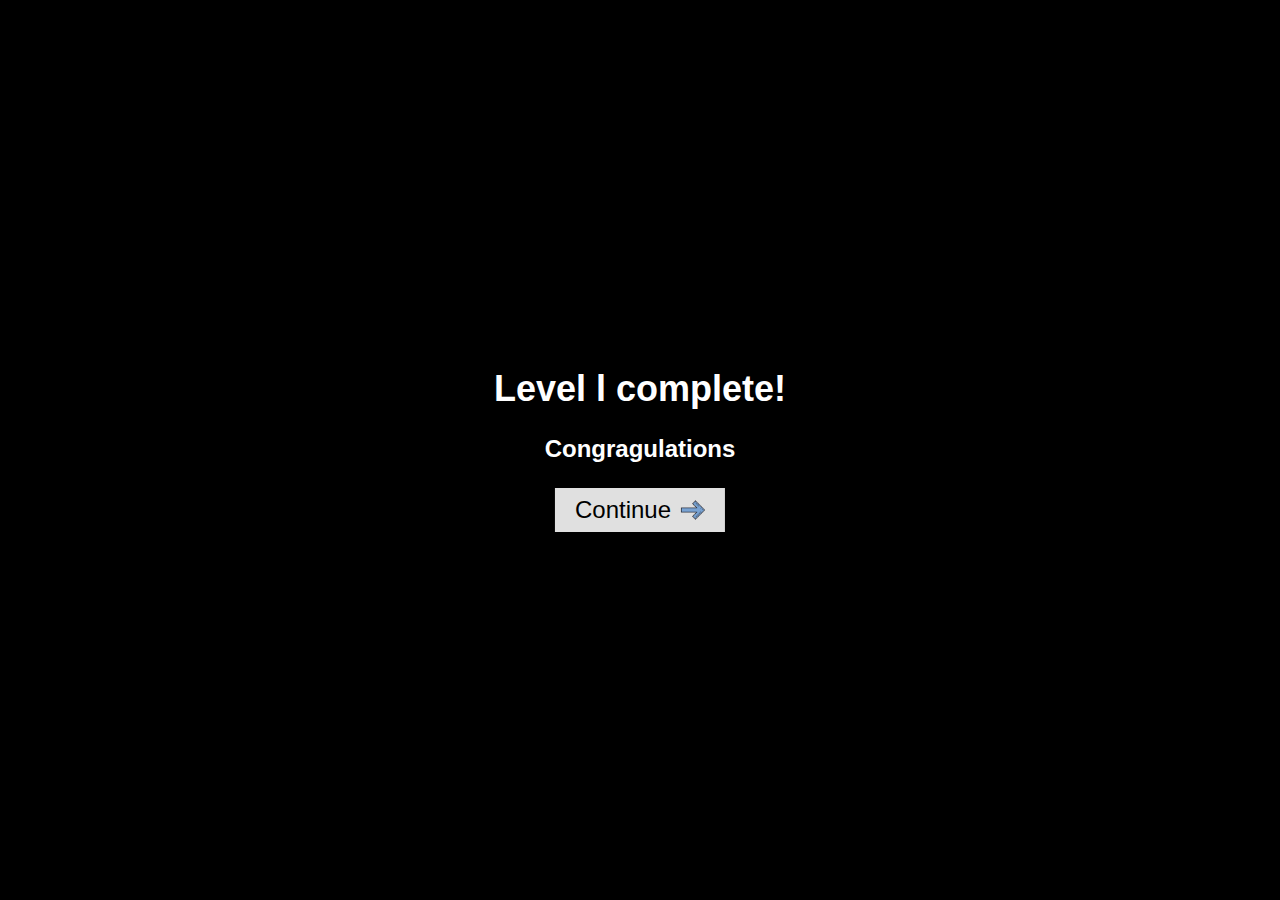
<file: level-complete.html>
<!DOCTYPE html>
<html lang="en">
  <head>
    <meta charset="UTF-8" />
    <meta name="viewport" content="width=device-width, initial-scale=1.0" />
    <meta http-equiv="X-UA-Compatible" content="ie=edge" />
    <title>Level Complete</title>
    <link rel="stylesheet" href="./scss//main.css" />
    <link rel="shortcut icon" href="./images/favicon.ico" type="image/x-icon" />
  </head>
  <body>
    <div class="level-complete">
      <h1>Level <span class="level-passed">X</span> complete!</h1>
      <h2>Congragulations</h2>
      <a href="./"
        >Continue <img src="images/arrow-right.png" alt="arrow-right"
      /></a>
    </div>

    <div class="fireworks">
      <div class="before"></div>
      <div class="after"></div>
    </div>

    <script src="js/Helpers.js"></script>
    <script>
      const level = window.location.href.charAt(
        window.location.href.length - 1
      );
      $(".level-complete .level-passed").innerHTML = level;
    </script>
  </body>
</html>
</file>
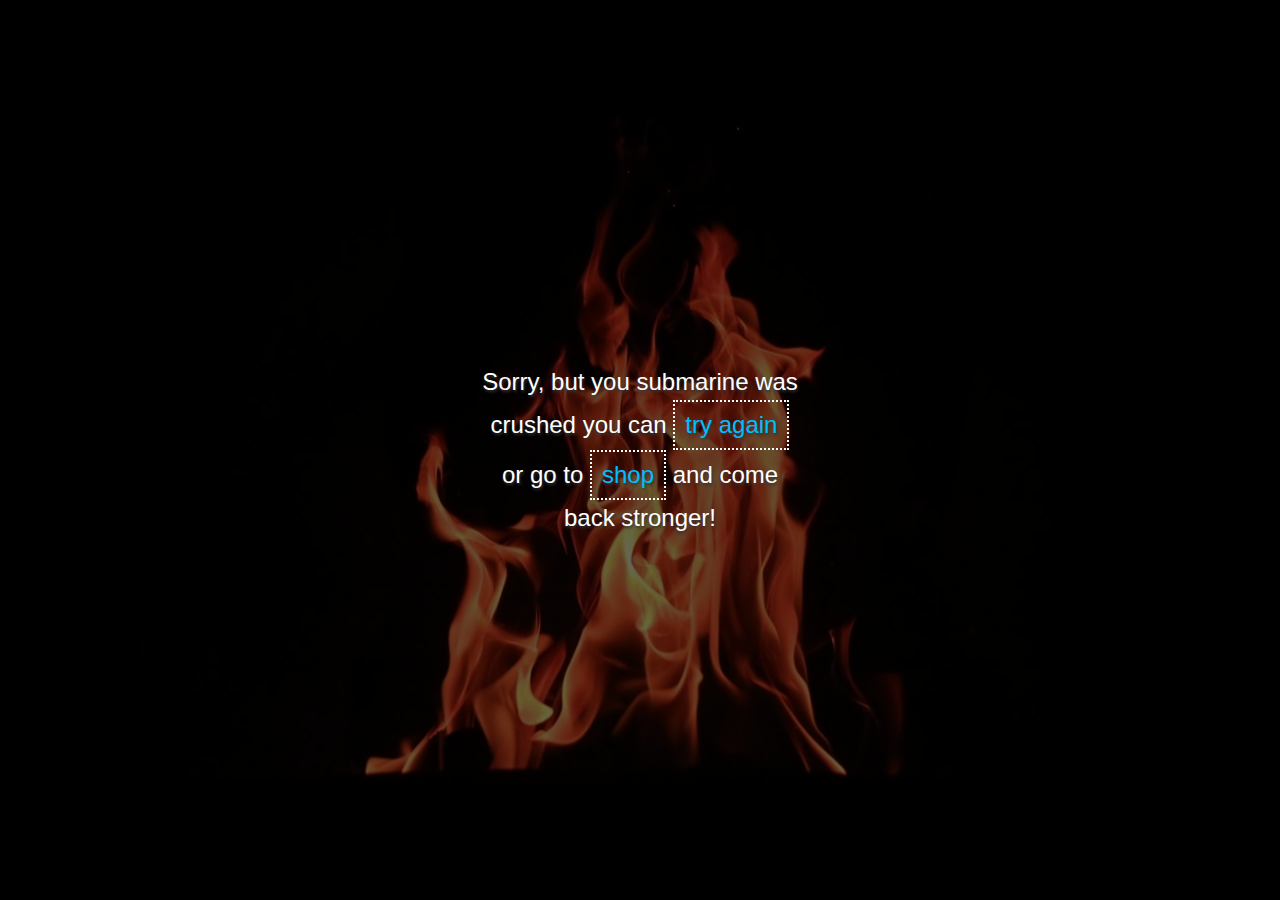
<file: submarine-was-crushed.html>
<!DOCTYPE html>
<html lang="en">
  <head>
    <meta charset="UTF-8" />
    <meta name="viewport" content="width=device-width, initial-scale=1.0" />
    <meta http-equiv="X-UA-Compatible" content="ie=edge" />
    <title>Level Complete</title>
    <link rel="stylesheet" href="./scss//main.css" />
    <link rel="shortcut icon" href="./images/favicon.ico" type="image/x-icon" />
  </head>
  <body>
    <div class="submarine-was-crushed">
      <img
        src="images/submarine-was-crushed.jpg"
        class="fire"
        alt="submarine-was-crushed"
      />
      <p style="color: white">
        Sorry, but you submarine was crushed you can
        <a href="./">try again</a> or go to <a href="./shop.html">shop</a> and
        come back stronger!
      </p>
    </div>
  </body>
</html>
</file>
<file: scss/main.css>
* {
  -webkit-box-sizing: border-box;
          box-sizing: border-box;
  border: 0;
  margin: 0;
  padding: 0;
  border: 0;
  font-size: 100%;
}

a {
  text-decoration: none;
}

li {
  list-style: none;
}

input {
  width: 100%;
}

body {
  background: black;
  font-family: Arial, "Helvetica Neue", Helvetica, sans-serif;
}

.icons {
  display: none;
}

.menu {
  position: fixed;
  right: 20px;
  bottom: 20px;
  display: none;
}

.menu.active {
  display: block;
}

.menu a {
  position: relative;
  display: inline-block;
  margin: 5px;
  padding: 5px;
  background: -webkit-gradient(linear, left top, left bottom, from(#66d9ff), to(deepskyblue));
  background: linear-gradient(#66d9ff, deepskyblue);
  border-radius: 16px;
}

.menu a.showtip .tip {
  -webkit-animation: showUp 5s;
          animation: showUp 5s;
  display: block;
}

.menu a .tip {
  position: absolute;
  top: 0;
  left: 0;
  -webkit-transform: translate(-15%, -125%);
          transform: translate(-15%, -125%);
  border: 2px solid white;
  border-radius: 8px;
  padding: 8px;
  color: white;
  background: black;
  z-index: -1;
  display: none;
}

@-webkit-keyframes showUp {
  from {
    background: black;
    color: white;
  }
  20% {
    background: white;
    color: black;
  }
  40% {
    background: black;
    color: white;
  }
  60% {
    background: white;
    color: black;
  }
  80% {
    background: black;
    color: white;
  }
  to {
    background: white;
    color: black;
  }
}

@keyframes showUp {
  from {
    background: black;
    color: white;
  }
  20% {
    background: white;
    color: black;
  }
  40% {
    background: black;
    color: white;
  }
  60% {
    background: white;
    color: black;
  }
  80% {
    background: black;
    color: white;
  }
  to {
    background: white;
    color: black;
  }
}

.menu a > img {
  width: 48px;
}

.preloader {
  position: fixed;
  top: 0;
  left: 0;
  width: 100%;
  height: 100%;
  background: transparent;
  z-index: 1;
  background: black;
}

.preloader .content {
  position: relative;
  top: 50%;
  left: 50%;
  -webkit-transform: translate(-50%, -50%);
          transform: translate(-50%, -50%);
  width: 300px;
  background: white;
}

.preloader .content img {
  width: 100%;
  display: block;
}

.preloader .content p {
  position: relative;
  padding: 5px;
  font-size: 14px;
  font-weight: bold;
  text-shadow: 0 0 5px deepskyblue;
  background: black;
  color: deepskyblue;
  text-align: center;
  -webkit-user-select: none;
     -moz-user-select: none;
      -ms-user-select: none;
          user-select: none;
  z-index: 1;
}

.preloader .content p:after {
  content: "";
  display: block;
  position: absolute;
  top: 0;
  left: 0;
  width: 100%;
  height: 100%;
  background: white;
  z-index: -1;
  -webkit-animation: Loading 10s;
          animation: Loading 10s;
}

@-webkit-keyframes Loading {
  from {
    width: 0;
  }
  to {
    width: 100%;
  }
}

@keyframes Loading {
  from {
    width: 0;
  }
  to {
    width: 100%;
  }
}

canvas {
  -webkit-box-shadow: 0 0 10px black;
          box-shadow: 0 0 10px black;
  border-radius: 8px;
  position: absolute;
  top: 50%;
  left: 50%;
  -webkit-transform: translate(-50%, -50%);
          transform: translate(-50%, -50%);
}

@media (max-width: 800px) {
  canvas {
    display: none;
  }
}

@media (max-height: 800px) {
  canvas {
    display: none;
  }
}

.mobile-warning {
  display: none;
}

@media (max-width: 960px) {
  .mobile-warning {
    display: block;
    position: fixed;
    top: 0;
    left: 0;
    width: 100%;
    height: 100%;
    background: white;
  }
  .mobile-warning .content {
    position: absolute;
    width: 240px;
    top: 50%;
    left: 50%;
    -webkit-transform: translate(-50%, -50%);
            transform: translate(-50%, -50%);
    padding: 20px;
    background: black;
    border-radius: 8px;
  }
  .mobile-warning .content p {
    font-size: 20px;
    line-height: 30px;
    color: white;
  }
  .mobile-warning .content img {
    width: 100%;
  }
}

.settings {
  background: white;
  font-size: 20px;
  width: 800px;
  margin: auto;
  padding: 20px;
}

@media (max-width: 800px) {
  .settings {
    display: none;
  }
}

@media (max-height: 800px) {
  .settings {
    display: none;
  }
}

.settings section {
  display: -webkit-box;
  display: -ms-flexbox;
  display: flex;
  -webkit-box-pack: justify;
      -ms-flex-pack: justify;
          justify-content: space-between;
  border: 2px solid black;
  margin: 10px 0;
  padding: 10px;
}

.settings section input {
  cursor: pointer;
  width: 20px;
  height: 20px;
}

.settings .restore {
  text-align: center;
  padding: 10px;
}

.settings .restore button {
  cursor: pointer;
  font-size: 14px;
  border: 2px solid black;
  padding: 10px;
  display: inline-block;
  background: red;
  color: white;
  text-shadow: 0 0 5px black;
}

.settings-homepage {
  margin-top: 20px;
  text-align: center;
}

.settings-homepage a {
  border: 2px dotted white;
  padding: 5px 10px;
  font-size: 24px;
  color: white;
  -webkit-transition: 0.7s;
  transition: 0.7s;
}

.settings-homepage a:hover {
  border: 2px solid white;
}

.shop {
  font-size: 20px;
  width: 800px;
  margin: auto;
  border-top-left-radius: 20px;
  border-top-right-radius: 20px;
}

@media (max-width: 800px) {
  .shop {
    display: none;
  }
}

@media (max-height: 800px) {
  .shop {
    display: none;
  }
}

.shop .money {
  background: white;
  padding: 10px;
  display: -webkit-box;
  display: -ms-flexbox;
  display: flex;
  -webkit-box-align: center;
      -ms-flex-align: center;
          align-items: center;
}

.shop .money img {
  margin: 0 8px;
  width: 20px;
}

.shop .upgrades section {
  background: -webkit-gradient(linear, left top, left bottom, from(white), to(lightgray));
  background: linear-gradient(white, lightgray);
  border-bottom: 2px solid black;
  padding: 10px;
  display: -webkit-box;
  display: -ms-flexbox;
  display: flex;
  -webkit-box-pack: justify;
      -ms-flex-pack: justify;
          justify-content: space-between;
  -webkit-box-align: center;
      -ms-flex-align: center;
          align-items: center;
}

.shop .upgrades section.disabled .buy button {
  pointer-events: none;
  background: -webkit-gradient(linear, left top, left bottom, from(grey), to(lightgray));
  background: linear-gradient(grey, lightgray);
}

.shop .upgrades section:first-child {
  background: white;
}

.shop .upgrades section:last-child {
  border-bottom-left-radius: 20px;
  border-bottom-right-radius: 20px;
}

.shop .upgrades section.bought {
  background: -webkit-gradient(linear, left top, left bottom, from(lightgreen), to(#00b300));
  background: linear-gradient(lightgreen, #00b300);
}

.shop .upgrades section.active {
  background: -webkit-gradient(linear, left top, left bottom, from(green), to(lightgreen));
  background: linear-gradient(green, lightgreen);
}

.shop .upgrades section .price,
.shop .upgrades section .buy {
  width: 20%;
}

.shop .upgrades section .icon {
  width: 10%;
}

.shop .upgrades section .icon img {
  width: 48px;
}

.shop .upgrades section .description {
  padding: 0 20px;
  width: 50%;
}

.shop .upgrades section .price {
  text-align: center;
}

.shop .upgrades section .buy {
  text-align: right;
}

.shop .upgrades section .buy button {
  cursor: pointer;
  padding: 10px;
  border: 2px solid black;
  background: -webkit-gradient(linear, left top, left bottom, from(green), to(lightgreen));
  background: linear-gradient(green, lightgreen);
}

.shop .homepage {
  margin-top: 20px;
  text-align: center;
}

.shop .homepage a {
  border: 2px dotted white;
  padding: 5px 10px;
  font-size: 24px;
  color: white;
  -webkit-transition: 0.7s;
  transition: 0.7s;
}

.shop .homepage a:hover {
  border: 2px solid white;
}

.levels {
  width: 900px;
  margin: 50px auto;
  display: -webkit-box;
  display: -ms-flexbox;
  display: flex;
  -ms-flex-wrap: wrap;
      flex-wrap: wrap;
  -ms-flex-pack: distribute;
      justify-content: space-around;
}

.levels .level {
  width: 32%;
  background-size: cover;
  background-position: 0% 50%;
  position: relative;
  padding: 20px;
  margin-bottom: 20px;
  border-radius: 4px;
  opacity: 0.4;
  -webkit-transition: 0.7s;
  transition: 0.7s;
}

.levels .level .play {
  pointer-events: auto;
}

.levels .level .name {
  font-weight: bold;
  font-family: cursive;
  margin-bottom: 20px;
  text-shadow: 1px 2px 3px rgba(0, 0, 0, 0.5);
  font-size: 24px;
  color: white;
}

.levels .level .preview {
  margin: 20px 0;
  width: 100%;
}

.levels .level .lock {
  position: absolute;
  top: 16px;
  right: 16px;
  width: 32px;
  height: 32px;
}

.levels .level .description {
  display: none;
  text-shadow: 1px 2px 3px black;
  color: white;
  font-size: 20px;
}

.levels .level .description img {
  position: relative;
  top: 4px;
  width: 24px;
}

.levels .level .description:before {
  content: "(";
}

.levels .level .description:after {
  content: ")";
}

.levels .level .play {
  margin-top: 200px;
  font-size: 20px;
  padding: 8px 20px;
  border: 1px solid #333;
  background: grey;
  border-radius: 4px;
  -webkit-transition: 0.3s;
  transition: 0.3s;
  cursor: not-allowed;
}

.levels .level.available {
  opacity: 1;
  pointer-events: none;
}

.levels .level.available:hover {
  background-position: 100% 50%;
  border-radius: 20px;
}

.levels .level.available .lock {
  display: none;
}

.levels .level.available .description {
  display: block;
}

.levels .level.available button {
  cursor: pointer;
  background: deepskyblue;
}

.levels .level.available button:hover {
  color: white;
  background: #00ace6;
}

.level-complete {
  position: absolute;
  top: 50%;
  left: 50%;
  -webkit-transform: translate(-50%, -50%);
          transform: translate(-50%, -50%);
  color: white;
  text-align: center;
}

.level-complete h1 {
  font-size: 36px;
}

.level-complete h2 {
  margin: 25px 0;
  font-size: 24px;
}

.level-complete a {
  cursor: pointer;
  font-size: 24px;
  padding: 8px 20px;
  display: -webkit-box;
  display: -ms-flexbox;
  display: flex;
  width: -webkit-fit-content;
  width: -moz-fit-content;
  width: fit-content;
  -webkit-box-align: center;
      -ms-flex-align: center;
          align-items: center;
  margin: 0 auto;
  color: black;
  -webkit-transition: 0.3s;
  transition: 0.3s;
  background: #e0e0e0;
}

.level-complete a:hover {
  background: white;
  -webkit-transform: scale(1.1);
          transform: scale(1.1);
}

.level-complete a img {
  margin-left: 10px;
  width: 24px;
  height: 24px;
}

.fireworks {
  opacity: 0.6;
}

.fireworks > .before,
.fireworks > .after {
  position: absolute;
  width: 5px;
  height: 5px;
  border-radius: 50%;
  -webkit-box-shadow: 0 0 #fff, 0 0 #fff, 0 0 #fff, 0 0 #fff, 0 0 #fff, 0 0 #fff, 0 0 #fff, 0 0 #fff, 0 0 #fff, 0 0 #fff, 0 0 #fff, 0 0 #fff, 0 0 #fff, 0 0 #fff, 0 0 #fff, 0 0 #fff, 0 0 #fff, 0 0 #fff, 0 0 #fff, 0 0 #fff, 0 0 #fff, 0 0 #fff, 0 0 #fff, 0 0 #fff, 0 0 #fff, 0 0 #fff, 0 0 #fff, 0 0 #fff, 0 0 #fff, 0 0 #fff, 0 0 #fff, 0 0 #fff, 0 0 #fff, 0 0 #fff, 0 0 #fff, 0 0 #fff, 0 0 #fff, 0 0 #fff, 0 0 #fff, 0 0 #fff, 0 0 #fff, 0 0 #fff, 0 0 #fff, 0 0 #fff, 0 0 #fff, 0 0 #fff, 0 0 #fff, 0 0 #fff, 0 0 #fff, 0 0 #fff, 0 0 #fff;
          box-shadow: 0 0 #fff, 0 0 #fff, 0 0 #fff, 0 0 #fff, 0 0 #fff, 0 0 #fff, 0 0 #fff, 0 0 #fff, 0 0 #fff, 0 0 #fff, 0 0 #fff, 0 0 #fff, 0 0 #fff, 0 0 #fff, 0 0 #fff, 0 0 #fff, 0 0 #fff, 0 0 #fff, 0 0 #fff, 0 0 #fff, 0 0 #fff, 0 0 #fff, 0 0 #fff, 0 0 #fff, 0 0 #fff, 0 0 #fff, 0 0 #fff, 0 0 #fff, 0 0 #fff, 0 0 #fff, 0 0 #fff, 0 0 #fff, 0 0 #fff, 0 0 #fff, 0 0 #fff, 0 0 #fff, 0 0 #fff, 0 0 #fff, 0 0 #fff, 0 0 #fff, 0 0 #fff, 0 0 #fff, 0 0 #fff, 0 0 #fff, 0 0 #fff, 0 0 #fff, 0 0 #fff, 0 0 #fff, 0 0 #fff, 0 0 #fff, 0 0 #fff;
  -webkit-animation: 1s bang ease-out infinite backwards, 1s gravity ease-in infinite backwards, 5s position linear infinite backwards;
  animation: 1s bang ease-out infinite backwards, 1s gravity ease-in infinite backwards, 5s position linear infinite backwards;
}

.fireworks > .after {
  -webkit-animation-delay: 1.25s, 1.25s, 1.25s;
  animation-delay: 1.25s, 1.25s, 1.25s;
  -webkit-animation-duration: 1.25s, 1.25s, 6.25s;
  animation-duration: 1.25s, 1.25s, 6.25s;
}

@-webkit-keyframes bang {
  to {
    -webkit-box-shadow: 249px -311.66667px #ff1100, -143px -327.66667px #0dff00, -95px -74.66667px #00e6ff, -10px -412.66667px #66ff00, -89px -92.66667px #ff00d9, 68px -389.66667px #0900ff, -206px -25.66667px #ff00b7, 94px -260.66667px #d0ff00, 2px -278.66667px #00ffee, 61px -357.66667px #ea00ff, 94px -281.66667px #ff0040, 210px -170.66667px #00ff11, -76px -379.66667px deepskyblue, 129px -56.66667px #00ffe1, 77px -282.66667px #00ff15, 70px -153.66667px #ff1100, -209px -317.66667px #0066ff, 49px -353.66667px #ff0026, -47px -169.66667px #ff0062, 41px -321.66667px #0022ff, 82px -415.66667px #ff8000, 243px 73.33333px #ff0099, 120px -266.66667px #1500ff, -4px -344.66667px #bf00ff, -107px -199.66667px red, 59px -270.66667px #37ff00, 35px -133.66667px #ffdd00, -71px -202.66667px #007bff, -22px -225.66667px #ff00ea, 217px -260.66667px #00ff77, 161px -214.66667px #00bbff, 223px -96.66667px #00ff62, -40px 78.33333px #ff001a, 164px -193.66667px #ff8400, -168px -87.66667px #ffa200, 105px -4.66667px #ffa600, 138px 49.33333px #2600ff, -33px -410.66667px #ffea00, -235px -52.66667px #6200ff, -162px -255.66667px #0077ff, -225px 49.33333px #00ffe6, 220px -287.66667px #00ffae, 125px -344.66667px #ffc800, -51px 2.33333px #8800ff, -143px -1.66667px #001aff, 2px -304.66667px #6fff00, 140px -383.66667px #ff0037, -14px -67.66667px #ff00ae, 217px -118.66667px #ff00c8, -124px -372.66667px #7300ff, 22px -387.66667px #b700ff;
            box-shadow: 249px -311.66667px #ff1100, -143px -327.66667px #0dff00, -95px -74.66667px #00e6ff, -10px -412.66667px #66ff00, -89px -92.66667px #ff00d9, 68px -389.66667px #0900ff, -206px -25.66667px #ff00b7, 94px -260.66667px #d0ff00, 2px -278.66667px #00ffee, 61px -357.66667px #ea00ff, 94px -281.66667px #ff0040, 210px -170.66667px #00ff11, -76px -379.66667px deepskyblue, 129px -56.66667px #00ffe1, 77px -282.66667px #00ff15, 70px -153.66667px #ff1100, -209px -317.66667px #0066ff, 49px -353.66667px #ff0026, -47px -169.66667px #ff0062, 41px -321.66667px #0022ff, 82px -415.66667px #ff8000, 243px 73.33333px #ff0099, 120px -266.66667px #1500ff, -4px -344.66667px #bf00ff, -107px -199.66667px red, 59px -270.66667px #37ff00, 35px -133.66667px #ffdd00, -71px -202.66667px #007bff, -22px -225.66667px #ff00ea, 217px -260.66667px #00ff77, 161px -214.66667px #00bbff, 223px -96.66667px #00ff62, -40px 78.33333px #ff001a, 164px -193.66667px #ff8400, -168px -87.66667px #ffa200, 105px -4.66667px #ffa600, 138px 49.33333px #2600ff, -33px -410.66667px #ffea00, -235px -52.66667px #6200ff, -162px -255.66667px #0077ff, -225px 49.33333px #00ffe6, 220px -287.66667px #00ffae, 125px -344.66667px #ffc800, -51px 2.33333px #8800ff, -143px -1.66667px #001aff, 2px -304.66667px #6fff00, 140px -383.66667px #ff0037, -14px -67.66667px #ff00ae, 217px -118.66667px #ff00c8, -124px -372.66667px #7300ff, 22px -387.66667px #b700ff;
  }
}

@keyframes bang {
  to {
    -webkit-box-shadow: 249px -311.66667px #ff1100, -143px -327.66667px #0dff00, -95px -74.66667px #00e6ff, -10px -412.66667px #66ff00, -89px -92.66667px #ff00d9, 68px -389.66667px #0900ff, -206px -25.66667px #ff00b7, 94px -260.66667px #d0ff00, 2px -278.66667px #00ffee, 61px -357.66667px #ea00ff, 94px -281.66667px #ff0040, 210px -170.66667px #00ff11, -76px -379.66667px deepskyblue, 129px -56.66667px #00ffe1, 77px -282.66667px #00ff15, 70px -153.66667px #ff1100, -209px -317.66667px #0066ff, 49px -353.66667px #ff0026, -47px -169.66667px #ff0062, 41px -321.66667px #0022ff, 82px -415.66667px #ff8000, 243px 73.33333px #ff0099, 120px -266.66667px #1500ff, -4px -344.66667px #bf00ff, -107px -199.66667px red, 59px -270.66667px #37ff00, 35px -133.66667px #ffdd00, -71px -202.66667px #007bff, -22px -225.66667px #ff00ea, 217px -260.66667px #00ff77, 161px -214.66667px #00bbff, 223px -96.66667px #00ff62, -40px 78.33333px #ff001a, 164px -193.66667px #ff8400, -168px -87.66667px #ffa200, 105px -4.66667px #ffa600, 138px 49.33333px #2600ff, -33px -410.66667px #ffea00, -235px -52.66667px #6200ff, -162px -255.66667px #0077ff, -225px 49.33333px #00ffe6, 220px -287.66667px #00ffae, 125px -344.66667px #ffc800, -51px 2.33333px #8800ff, -143px -1.66667px #001aff, 2px -304.66667px #6fff00, 140px -383.66667px #ff0037, -14px -67.66667px #ff00ae, 217px -118.66667px #ff00c8, -124px -372.66667px #7300ff, 22px -387.66667px #b700ff;
            box-shadow: 249px -311.66667px #ff1100, -143px -327.66667px #0dff00, -95px -74.66667px #00e6ff, -10px -412.66667px #66ff00, -89px -92.66667px #ff00d9, 68px -389.66667px #0900ff, -206px -25.66667px #ff00b7, 94px -260.66667px #d0ff00, 2px -278.66667px #00ffee, 61px -357.66667px #ea00ff, 94px -281.66667px #ff0040, 210px -170.66667px #00ff11, -76px -379.66667px deepskyblue, 129px -56.66667px #00ffe1, 77px -282.66667px #00ff15, 70px -153.66667px #ff1100, -209px -317.66667px #0066ff, 49px -353.66667px #ff0026, -47px -169.66667px #ff0062, 41px -321.66667px #0022ff, 82px -415.66667px #ff8000, 243px 73.33333px #ff0099, 120px -266.66667px #1500ff, -4px -344.66667px #bf00ff, -107px -199.66667px red, 59px -270.66667px #37ff00, 35px -133.66667px #ffdd00, -71px -202.66667px #007bff, -22px -225.66667px #ff00ea, 217px -260.66667px #00ff77, 161px -214.66667px #00bbff, 223px -96.66667px #00ff62, -40px 78.33333px #ff001a, 164px -193.66667px #ff8400, -168px -87.66667px #ffa200, 105px -4.66667px #ffa600, 138px 49.33333px #2600ff, -33px -410.66667px #ffea00, -235px -52.66667px #6200ff, -162px -255.66667px #0077ff, -225px 49.33333px #00ffe6, 220px -287.66667px #00ffae, 125px -344.66667px #ffc800, -51px 2.33333px #8800ff, -143px -1.66667px #001aff, 2px -304.66667px #6fff00, 140px -383.66667px #ff0037, -14px -67.66667px #ff00ae, 217px -118.66667px #ff00c8, -124px -372.66667px #7300ff, 22px -387.66667px #b700ff;
  }
}

@-webkit-keyframes gravity {
  to {
    transform: translateY(200px);
    -moz-transform: translateY(200px);
    -webkit-transform: translateY(200px);
    -o-transform: translateY(200px);
    -ms-transform: translateY(200px);
    opacity: 0;
  }
}

@keyframes gravity {
  to {
    transform: translateY(200px);
    -moz-transform: translateY(200px);
    -webkit-transform: translateY(200px);
    -o-transform: translateY(200px);
    -ms-transform: translateY(200px);
    opacity: 0;
  }
}

@-webkit-keyframes position {
  0%,
  19.9% {
    margin-top: 10%;
    margin-left: 40%;
  }
  20%,
  39.9% {
    margin-top: 40%;
    margin-left: 30%;
  }
  40%,
  59.9% {
    margin-top: 20%;
    margin-left: 70%;
  }
  60%,
  79.9% {
    margin-top: 30%;
    margin-left: 20%;
  }
  80%,
  99.9% {
    margin-top: 30%;
    margin-left: 80%;
  }
}

@keyframes position {
  0%,
  19.9% {
    margin-top: 10%;
    margin-left: 40%;
  }
  20%,
  39.9% {
    margin-top: 40%;
    margin-left: 30%;
  }
  40%,
  59.9% {
    margin-top: 20%;
    margin-left: 70%;
  }
  60%,
  79.9% {
    margin-top: 30%;
    margin-left: 20%;
  }
  80%,
  99.9% {
    margin-top: 30%;
    margin-left: 80%;
  }
}

.submarine-was-crushed {
  position: absolute;
  top: 50%;
  left: 50%;
  -webkit-transform: translate(-50%, -50%);
          transform: translate(-50%, -50%);
  color: white;
  text-align: center;
  font-size: 24px;
  line-height: 36px;
  text-shadow: 1px 2px 3px #333;
  width: 320px;
}

.submarine-was-crushed .fire {
  position: absolute;
  top: 50%;
  left: 50%;
  -webkit-transform: translate(-50%, -50%);
          transform: translate(-50%, -50%);
  opacity: 0.4;
  z-index: -1;
  -webkit-animation: fireFade 5s infinite alternate;
          animation: fireFade 5s infinite alternate;
}

@-webkit-keyframes fireFade {
  from {
    opacity: 0.2;
  }
  50% {
    opacity: 0.4;
  }
  to {
    opacity: 0;
  }
}

@keyframes fireFade {
  from {
    opacity: 0.2;
  }
  50% {
    opacity: 0.4;
  }
  to {
    opacity: 0;
  }
}

.submarine-was-crushed a {
  display: inline-block;
  color: deepskyblue;
  border: 2px dotted white;
  padding: 5px 10px;
  -webkit-transition: 0.7s;
  transition: 0.7s;
}

.submarine-was-crushed a:hover {
  border: 2px solid white;
  background: black;
}
</file>
